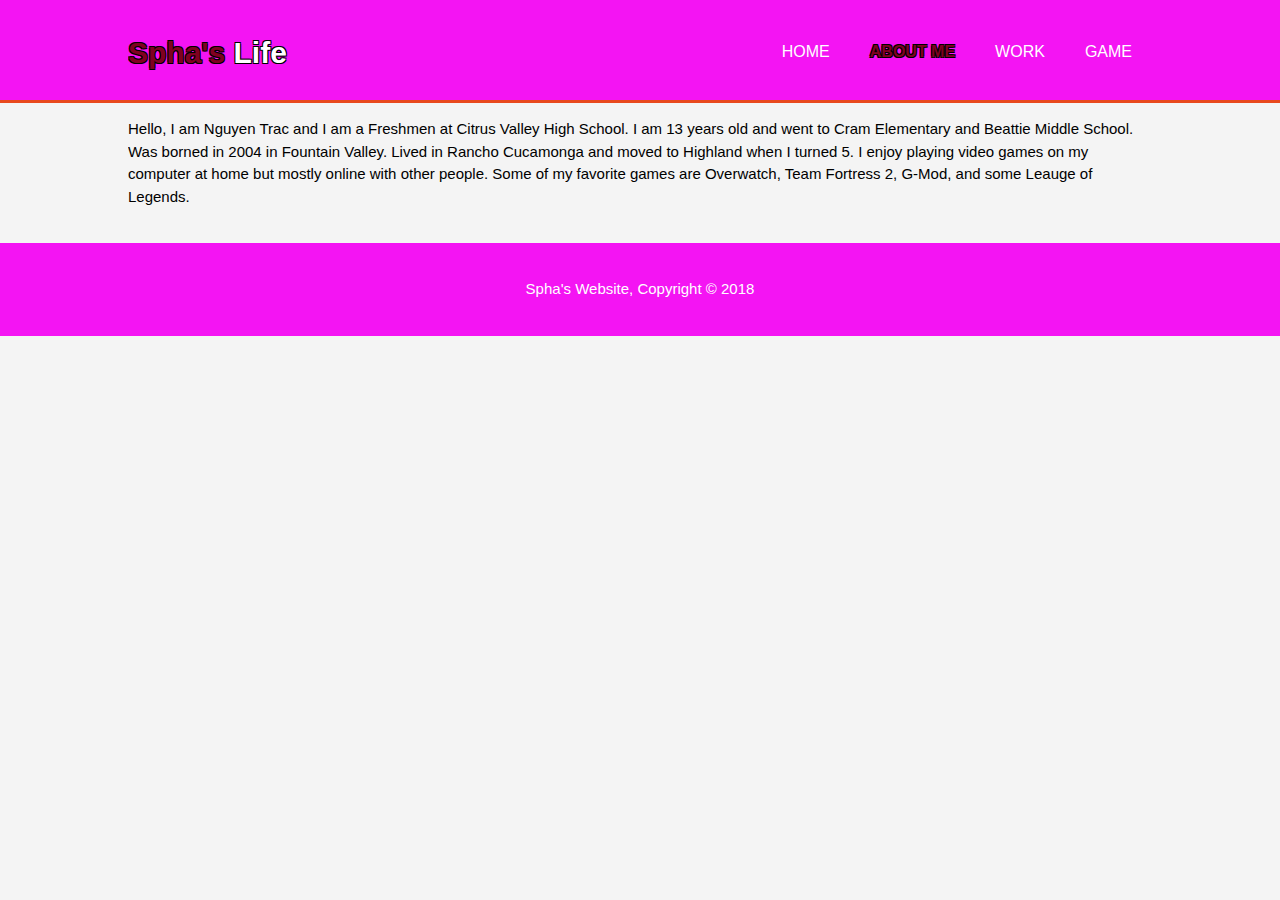
<file: aboutme.html>
<!DOCTYPE html>
<html>
  <head>
    <meta charset="utf-8">
    <meta name="viewport" content="width=device-width">
    <meta name="description" content="Spha's Stuff">
	  <meta name="keywords" content="how to not web design, not good web design, bad web design">
  	<meta name="author" content="Nguyen Trac">
    <title>Spha's gud Website | About Me</title>
    <link rel="stylesheet" href="./css/style.css">
  </head>
  <body>
    <header>
      <div class="container">
        <div id="branding">
          <h1><span class="highlight">Spha's</span> Life</h1>
        </div>
        <nav>
          <ul>
            <li><a href="index.html">Home</a></li>
            <li class="current"><a href="aboutme.html">About Me</a></li>
            <li><a href="work.html">Work</a></li>
            <li><a href="test.html">Game</a></li>
          </ul>
        </nav>
      </div>
    </header>
    
    <div class="container">
      <div id="branding">
        <p>Hello, I am Nguyen Trac and I am a Freshmen at Citrus Valley High School. 
        I am 13 years old and went to Cram Elementary and Beattie Middle School. Was borned in 2004 in Fountain Valley. Lived in Rancho Cucamonga and moved to Highland when I turned 5.
        I enjoy playing video games on my  computer at home but mostly online with other people. Some of my favorite games are Overwatch, Team Fortress 2, G-Mod, and some Leauge of Legends.
      </div>
    </div>
    
    <footer>
      <p>Spha's Website, Copyright &copy; 2018</p>
    </footer>
  </body>
</html>
</file>
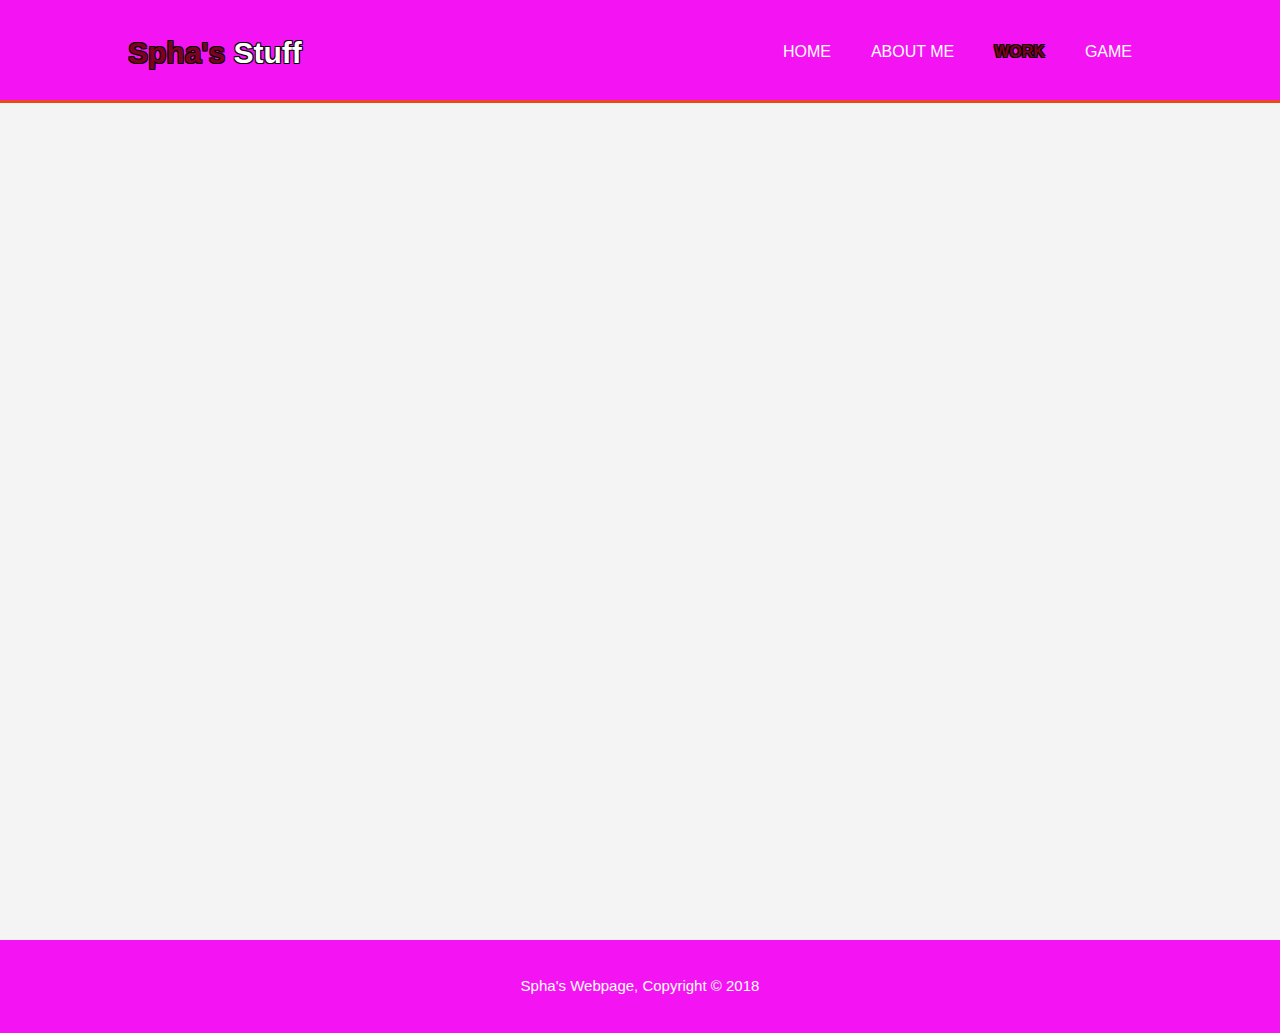
<file: work.html>
<!DOCTYPE html>
<html> 
  <head>
    <meta charset="utf-8">
    <meta name="viewport" content="width=device-width">
    <meta name="description" content="Spha's Stuff">
	  <meta name="keywords" content="how to not web design, not good web design, bad web design">
  	<meta name="author" content="Nguyen Trac">
    <title>Spha's gud Website| Work </title>
    <link rel="stylesheet" href="./css/style.css">
 
  </head>
  
  <body>
    <header>
      <div class="container">
        <div id="branding">
          <h1><span class="highlight">Spha's</span> Stuff</h1>
        </div>
        <nav>
          <ul>
            <li><a href="index.html">Home</a></li>
            <li><a href="aboutme.html">About Me</a></li>
            <li class="current"><a href="work.html">Work</a></li>
            <li><a href="test.html">Game</a></li>
          </ul>
        </nav>
      </div>
    </header>
    
      <iframe allowtransparency="true" width="485" height="402" src="//scratch.mit.edu/projects/embed/245849607/?autostart=false" frameborder="0" allowfullscreen></iframe><br>
    
      <iframe allowtransparency="true" width="485" height="402" src="//scratch.mit.edu/projects/embed/247507047/?autostart=false" frameborder="0" allowfullscreen></iframe><br>
    
    <footer>
      <p>Spha's Webpage, Copyright &copy; 2018</p>
    </footer>
  </body>
</html>
</file>
<file: css/style.css>
body{
  font: 15px/1.5 Arial, Helvetica,sans-serif;
  padding:0;
  margin:0;
  background-color:#f4f4f4;
}



/* Global */
.container{
  width:80%;
  margin:auto;
  overflow:hidden;
}

ul{
  margin:0;
  padding:0;
}

.button_1{
  height:38px;
  background:#e8491d;
  border:0;
  padding-left: 20px;
  padding-right:20px;
  color:#ffffff;
}

.dark{
  padding:15px;
  background:#35424a;
  color:#ffffff;
  margin-top:10px;
  margin-bottom:10px;
}

/* Header **/
header{
  background:#f414f3;
  color:#ffffff;
  padding-top:30px;
  min-height:70px;
  border-bottom:#e8491d 3px solid;
}

header a{
  color:#ffffff;
  text-decoration:none;
  text-transform: uppercase;
  font-size:16px;
}

header li{
  float:left;
  display:inline;
  padding: 0 20px 0 20px;
}

header #branding{
  float:left;
  text-shadow:
-1px -1px 0 #000,
1px -1px 0 #000,
-1px 1px 0 #000,
1px 1px 0 #000;
}

header #branding h1{
  margin:0;
}

header nav{
  float:right;
  margin-top:10px;
}

header .highlight, header .current a{
  color:#800020;
  font-weight:bold;
        text-shadow:
-1px -1px 0 #000,
1px -1px 0 #000,
-1px 1px 0 #000,
1px 1px 0 #000;
}

header a:hover{
  color:#cccccc;
  font-weight:bold;
}


/* Showcase */
#showcase{
  min-height:400px;
  background:url("zhowcase.gif") no-repeat 0 -400px ;
  text-align:center;
  color:#ffffff;
}

#showcase {
  margin-top:100px;
  font-size:55px;
  margin-bottom:10px;
    text-shadow:
-1px -1px 0 #000,
1px -1px 0 #000,
-1px 1px 0 #000,
1px 1px 0 #000;
}

#showcase p{
  font-size:20px;
}

/* Boxes */
#boxes{
  margin-top:20px;
}

#boxes .box{
  float:left;
  text-align: center;
  width:30%;
  padding:10px;
}

#boxes .box img{
  width:90px;
}

/* Sidebar */
aside#sidebar{
  float:right;
  width:30%;
  margin-top:10px;
}

aside#sidebar .quote input, aside#sidebar .quote textarea{
  width:90%;
  padding:5px;
}

/* Main-col */
article#main-col{
  float:left;
  width:65%;
}



footer{
  padding:20px;
  margin-top:20px;
  color:#ffffff;
  background-color:#f414f3;
  text-align: center;
}

/* Media Queries */
@media(max-width: 768px){
  header #branding,
  header nav,
  header nav li,
  #newsletter h1,
  #newsletter form,
  #boxes .box,
  #main-col,
  #sidebar{
    float:none;
    text-align:center;
    width:100%;
  }

  header{
    padding-bottom:20px;
  }

   h1{
    margin-top:40px;
  }

}
</file>
